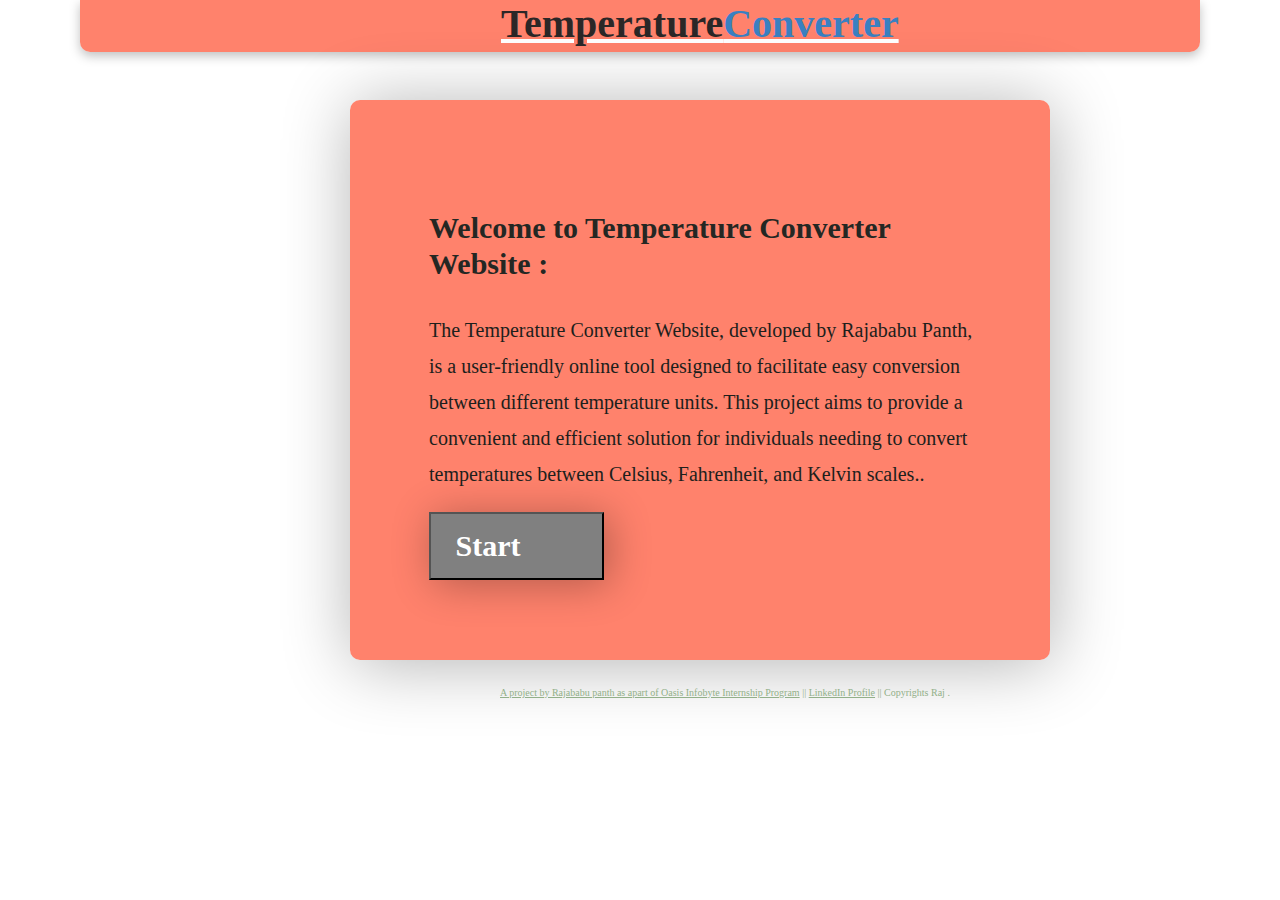
<file: index.html>
<!DOCTYPE html>
<html lang="en">
<head>
    <meta charset="UTF-8">
    <meta http-equiv="X-UA-Compatible" content="IE=edge">
    <meta name="viewport" content="width=device-width, initial-scale=1.0">
    <link rel="stylesheet" href="style.css">

    <script src="index.js"></script>

    <title>Temperature Converter</title>

</head>
<body link="blue" alink="green" vlink="#ffffff">
    <div class="container">
        <div class="unitconverter"><p class="mhead">
            <a href="index.html" onclick="home()" class="unitc" > <span style="color: #2b2727;">Temperature</span><span style="color: #3a80c1;">Converter</span></a>

        </p></div>
        <div class="category">
            <!-- <button class="cts" onclick="temp()"><p class="cname">Start</p></button> -->
        </div>

        <div class="cbox">
        <div class="textab">
            <!-- <h2>Heyy!!</h2> -->
            <h3>Welcome to Temperature Converter Website : </h3>
            <p class="tx"> The Temperature Converter Website, developed by Rajababu Panth, is a user-friendly online tool designed to facilitate easy conversion between different temperature units. This project aims to provide a convenient and efficient solution for individuals needing to convert temperatures between Celsius, Fahrenheit, and Kelvin scales..</p>
                <button class="cts" onclick="temp()"><p class="cname">Start</p></button>
            </div>
        </div>

    <!-- </div> -->
    <footer>
        <div class="footer"><p><a href="" class="linkedin" target="_blank"> A project by  Rajababu panth as apart of Oasis Infobyte Internship Program</a> || <a href="" class="linkedin" target="_blank">LinkedIn Profile</a> || Copyrights Raj .</p></div>
    </footer>

</body>
</html>
</file>
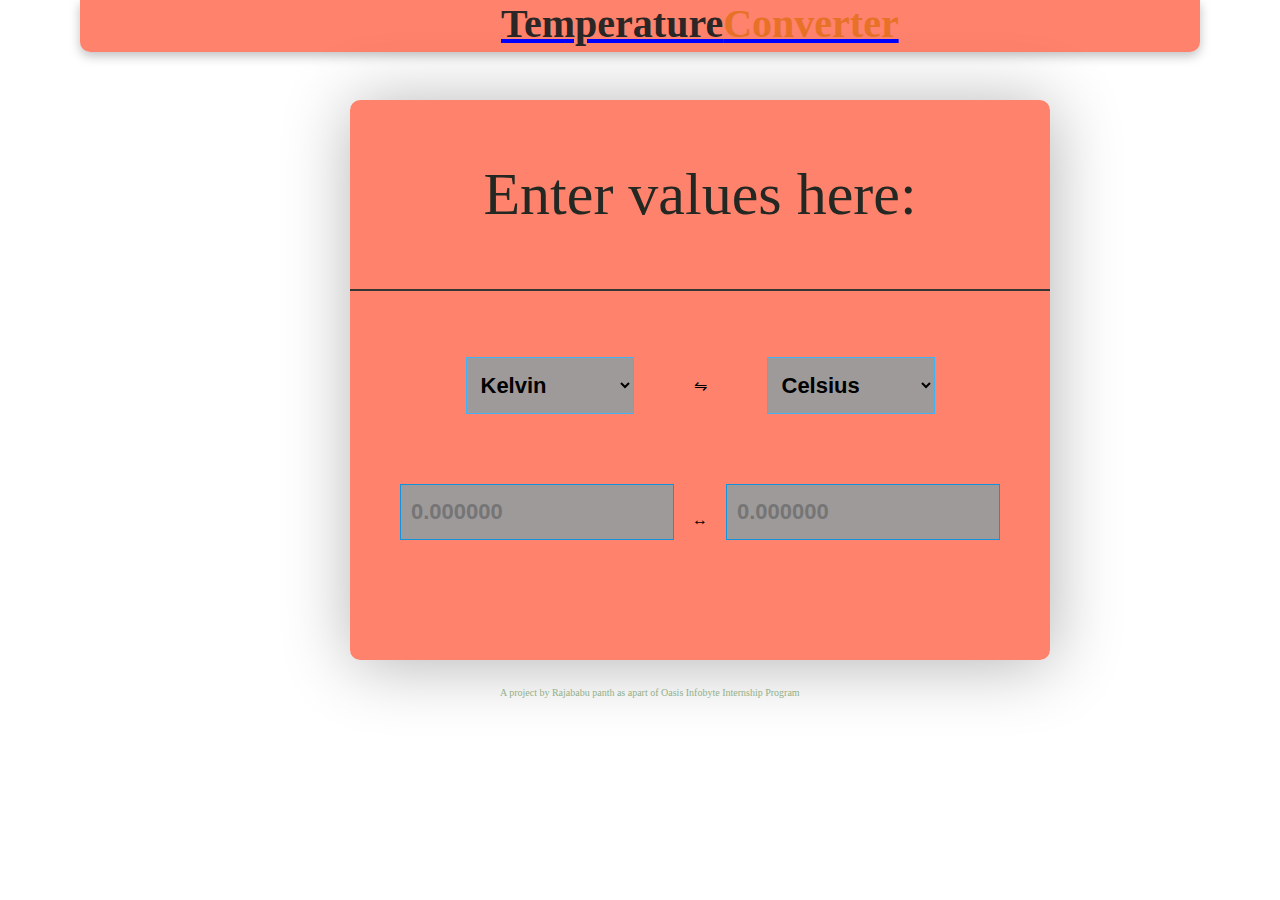
<file: temperature.html>
<!DOCTYPE html>
<html lang="en">
<head>
    <meta charset="UTF-8">
    <meta http-equiv="X-UA-Compatible" content="IE=edge">
    <meta name="viewport" content="width=device-width, initial-scale=1.0">
    <link rel="stylesheet" href="style.css">


    <script src="index.js"></script>
    <title>Temperature Converter</title>

</head>
<body link="blue" alink="green" vlink="#ffffff">
    <div class="container">
        <div class="unitconverter"><p class="mhead">
            <a href="Index.html" onclick="home()"  > <span style="color: #2b2727;">Temperature</span><span style="color: #e77127;">Converter</span></a>

        </p></div>

        <div class="category">
        </div>

        <div class="cbox">
            <div class="cons">
                <p>Enter values here: </p>
            </div>
            <div class="cons1">
            <select  id="tinput-type" onscroll="t()" onclick="t()">
                <option value="kel">Kelvin</option>
                <option value="cel">Celsius</option>
                <option value="far">Fahrenheit</option>
            </select>
            <span class="arrow">&#8651;</span>
            <select  id="tresult-type" onscroll="t()" onclick="t()">
              <option value="cel">Celsius</option>
              <option value="kel">Kelvin</option>
              <option value="far">Fahrenheit</option>
    
            </select>
            </div>

            <div class="cons2">
            <input type="text" placeholder="0.000000" id="tinput" oninput="t()" onclick="t()">
            <span>&#8596</span>
            <input type="text" placeholder="0.000000" id="tresult" oninput="t()" onclick="t()">
            </div>
        </div>
    </div>
<footer>
    <div class="footer"><p> A project by Rajababu panth as apart of Oasis Infobyte Internship Program</p></div>
</footer>

</body>
</html>
</file>
<file: style.css>
.unitconverter{
    position: absolute;
width: 1120px;
height: 52px;
left: calc(50% - 1120px/2);
top: 0px;
/* padding-left: 20px; */

background: rgba(255, 99, 71, 0.8);
/* background: #92B089; */
box-shadow: 0px 4px 11px rgba(0, 0, 0, 0.25);
border-radius: 0px 0px 10px 10px;
}

.mhead{
    /* UnitConverter */
position: absolute;
width: 279px;
/* height: 48px; */
left: calc(50% - 279px/2 + 0.5px);
top: -40px;

font-family: 'Inter';
font-style: normal;
font-weight: 700;
font-size: 40px;
line-height: 48px;

color: #eceef0;
}

.category{
 display: flex;
flex-direction: column;
 align-items: flex-start; 
 /* padding: 16px 32px; */
 padding-top: 11.5rem;
 padding-left: 8rem;
gap: 18px; 
height: 485px;
/*
 width: 266px; 
 top: 80rem;
 height: 268px;  */
}

.cts{
    
    display: flex;
    flex-direction: row;
    align-items: center;
    padding: px 32px;
    gap: 8px;
    
    cursor: pointer;
    width: 175px;
    height: 68px;
    left: 80px;
top: 16px;
background: hsl(0, 0%, 50%);
box-shadow: 5px 4px 41px rgba(0, 0, 0, 0.3);

}

.cname{
    width: 102px;
height: 36px;

font-family: 'Inter';
font-style: normal;
font-weight: 600;
font-size: 30px;
line-height: 36px;

color: #FFFFFF;

}

.cts:hover{
    background:#576055;
}
.cts::after{
    background: #678e66;
}
.cts::before{
    background: #92B089;
}

.cbox{
position: absolute;
/* justify-content: center; */
/* margin-right: 200px; */
width: 700px;
height: 560px;
left: 350px; 
top: 100px;
align-items: center;

background: rgba(255, 99, 71, 0.8);
box-shadow: 2px 4px 69px rgba(0, 0, 0, 0.3);
border-radius: 10px 10px 10px 10px;
}
.cons{
    display: flex;
    justify-content:center;
/* align-items:; */
padding-top: 0px;
color:#242823;
font-size: 60px;
border-bottom: 2px solid #333632;
/* border-radius: 3px; */
}
.cons2{
    display: flex;
    justify-content:center;
align-items:center;
/* width:200px;
height: 200px; */
padding-top: 70px;
gap: 18px;

}
.cons1{
    display: flex;
    justify-content:center;
align-items:center;
padding-top: 62px;
margin-top: 4px;
gap:60px;
}

.arrow{
    size: 20px;
}

#linput-type,#lresult-type,#tinput-type,#tresult-type,#minput-type,#mresult-type,#tiinput-type,#tiresult-type,#ainput-type,#aresult-type{
    width: 24%;
	border: 1px solid #42b2f4;
	background: hsl(0, 2%, 61%);;
	font-size: 22px;
	padding: 14px 10px;
	font-weight: 620;
}
#linput,#lresult,#tinput,#tresult,#tiinput,#tiresult,#minput,#mresult,#ainput,#aresult{
    width: 36%;
    /* height:25px; */
    color: #000000;
	border: 1px solid #1293de;
	background: hsl(0, 2%, 61%);;
	font-size: 22px;
	padding: 14px 10px;
	font-weight: bold;
	margin-bottom: 16px;
}

.textab{
    margin-left: 79px;
  width: 80%;
  /* padding-left: 03px; */
  padding-top: 80px;
  align-items: center;

}

h2{
    /* font-size: 35px;
    color: #EEF0EC; */
    color: #1d211e;
    font-family: 'Inter';
font-style: normal;
font-weight: 600;
font-size: 30px;
line-height: 36px;
}
h3{
    color: #242723;
    font-family: 'Inter';
font-style: normal;
font-weight: 600;
font-size: 30px;
line-height: 36px;
} 
.tx{
    color: #1d1f1c;
    font-family: 'Inter';
font-style: normal;
font-weight: 450;
font-size: 20px;
line-height: 36px;
}



.footer{
    position: absolute;
width: 500px;
/* height: 12px; */
left: 500px; 
/* bottom: 24px; */

font-family: 'Inter';
font-style: normal;
font-weight: 400;
font-size: 10px;
line-height: 12px;

color: #92B089;
}

a.linkedin{
    color: #92B089;
}
a.linkedin:visited{
    color: #92B089;
}
a.linkedin::before{
    color: #92B089;
}
a.unitc{
    color: #ffffff;
}
a.unitc:visited{
    color: #ffffff;
}
a.unitc::before{
    color: #ffffff;
}
</file>
